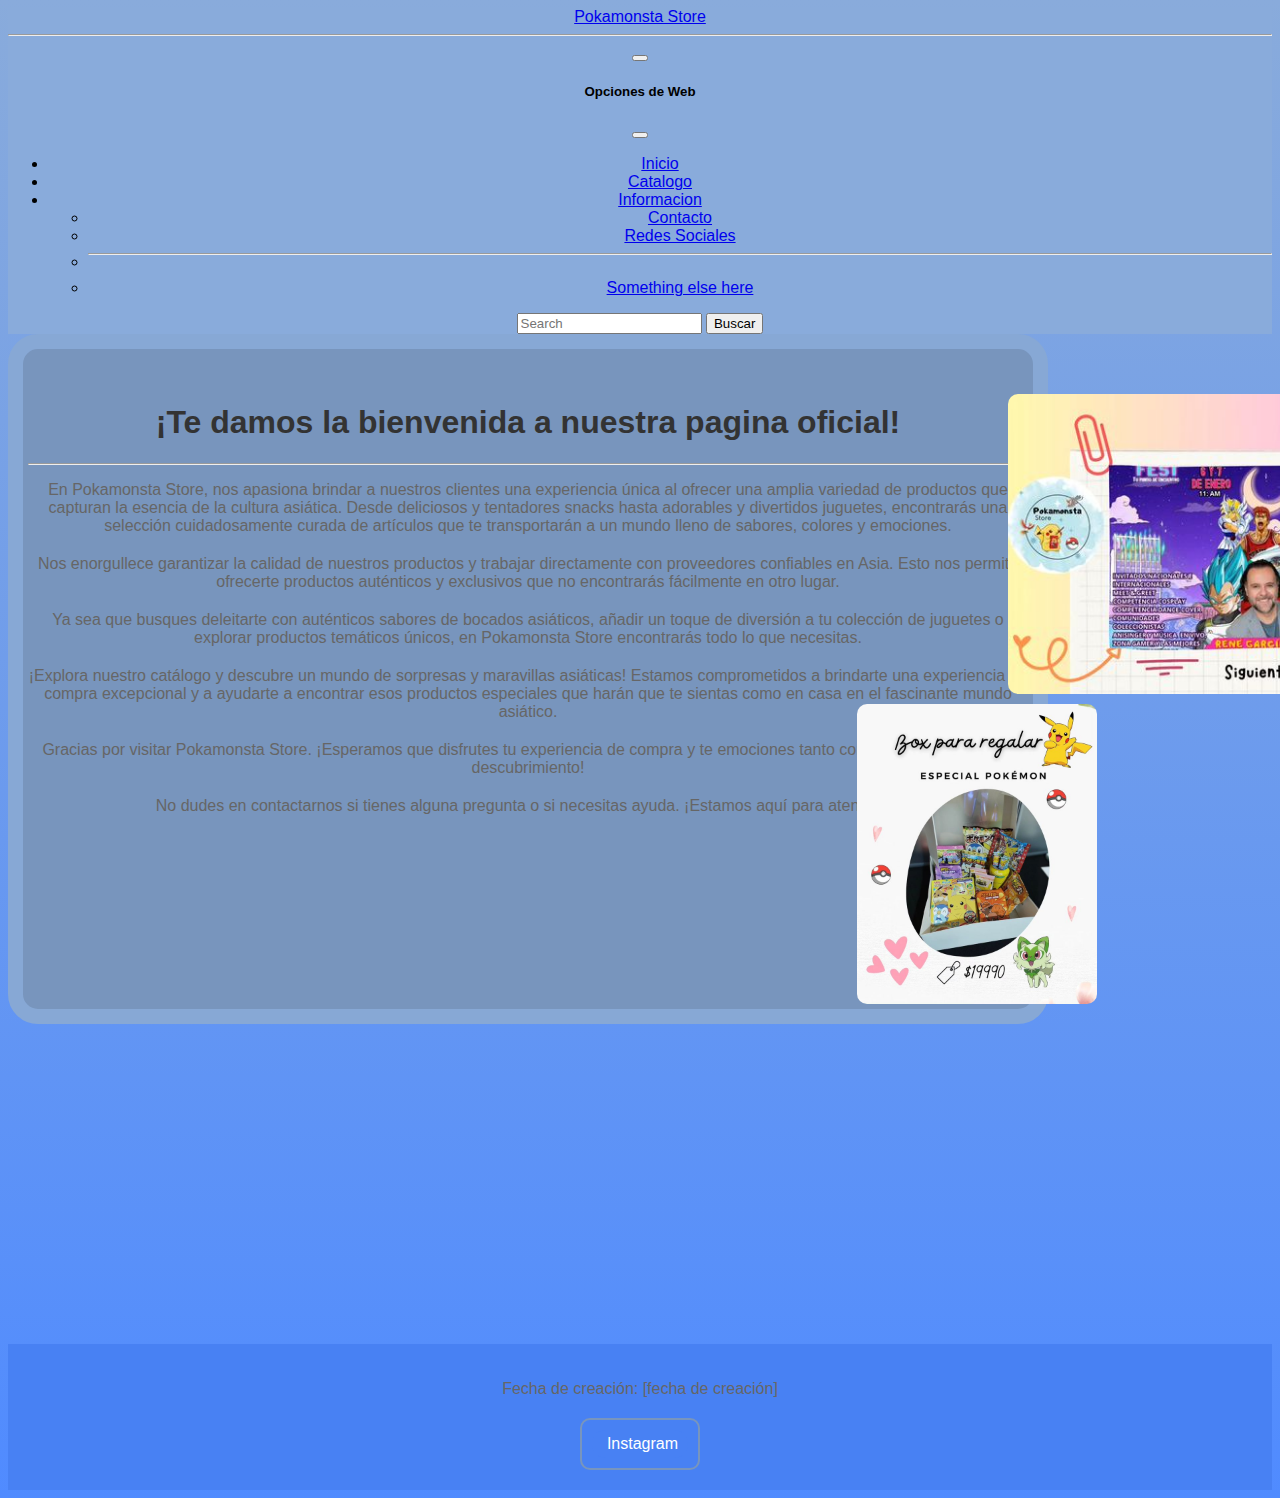
<file: index.html>
<!DOCTYPE html>
<html lang="en">
<head>
    <meta charset="UTF-8">
    <meta name="viewport" content="width=device-width, initial-scale=1.0">
    <link href="https://cdn.jsdelivr.net/npm/bootstrap@5.3.0/dist/css/bootstrap.min.css" rel="stylesheet" integrity="sha384-9ndCyUaIbzAi2FUVXJi0CjmCapSmO7SnpJef0486qhLnuZ2cdeRhO02iuK6FUUVM" crossorigin="anonymous">
    <link rel="stylesheet" href="css\style.css">
    <title>Pokamonsta Store</title>
    <link rel="shortcut icon" href="favicon.ico" type="image/x-icon">
</head>
<body>
<!-- Menu de Navegación -->
        <nav class="navbar bg-primary" data-bs-theme="dark">
        <div class="container-fluid">
          <a class="navbar-brand" href="#">Pokamonsta Store</a>
          <hr>
          <button class="navbar-toggler" type="button" data-bs-toggle="offcanvas" data-bs-target="#offcanvasNavbar" aria-controls="offcanvasNavbar" aria-label="Toggle navigation">
            <span class="navbar-toggler-icon"></span>
          </button>
          <div class="offcanvas offcanvas-end" tabindex="-1" id="offcanvasNavbar" aria-labelledby="offcanvasNavbarLabel">
            <div class="offcanvas-header">
              <h5 class="offcanvas-title" id="offcanvasNavbarLabel">Opciones de Web</h5>
              <button type="button" class="btn-close" data-bs-dismiss="offcanvas" aria-label="Close"></button>
            </div>
            <div class="offcanvas-body">
              <ul class="navbar-nav justify-content-end flex-grow-1 pe-3">
                <li class="nav-item">
                  <a class="nav-link active" aria-current="page" href="#">Inicio</a>
                </li>
                <li class="nav-item">
                  <a class="nav-link" href="catalogo.html">Catalogo</a>
                </li>
                <li class="nav-item dropdown">
                  <a class="nav-link dropdown-toggle" href="#" role="button" data-bs-toggle="dropdown" aria-expanded="false">
                    Informacion
                  </a>
                  <ul class="dropdown-menu">
                    <li><a class="dropdown-item" href="#">Contacto</a></li>
                    <li><a class="dropdown-item" href="#">Redes Sociales</a></li>
                    <li>
                      <hr class="dropdown-divider">
                    </li>
                    <li><a class="dropdown-item" href="#">Something else here</a></li>
                  </ul>
                </li>
              </ul>
              <form class="d-flex mt-3" role="search">
                <input class="form-control me-2" type="search" placeholder="Search" aria-label="Search">
                <button class="btn btn-outline-success" type="submit">Buscar</button>
              </form>
            </div>
          </div>
        </div>
        </nav>
    

    <div class="presentacion">
        <h1>¡Te damos la bienvenida a nuestra pagina oficial!</h1>
        <hr>
        <p>En Pokamonsta Store, nos apasiona brindar a nuestros clientes una experiencia única al ofrecer una amplia variedad de productos que capturan la esencia de la cultura asiática. Desde deliciosos y tentadores snacks hasta adorables y divertidos juguetes, encontrarás una selección cuidadosamente curada de artículos que te transportarán a un mundo lleno de sabores, colores y emociones.</p>
        <p>Nos enorgullece garantizar la calidad de nuestros productos y trabajar directamente con proveedores confiables en Asia. Esto nos permite ofrecerte productos auténticos y exclusivos que no encontrarás fácilmente en otro lugar.</p>
        <p>Ya sea que busques deleitarte con auténticos sabores de bocados asiáticos, añadir un toque de diversión a tu colección de juguetes o explorar productos temáticos únicos, en Pokamonsta Store encontrarás todo lo que necesitas.</p>
        <p>¡Explora nuestro catálogo y descubre un mundo de sorpresas y maravillas asiáticas! Estamos comprometidos a brindarte una experiencia de compra excepcional y a ayudarte a encontrar esos productos especiales que harán que te sientas como en casa en el fascinante mundo asiático.</p>
        <p>Gracias por visitar Pokamonsta Store. ¡Esperamos que disfrutes tu experiencia de compra y te emociones tanto como nosotros con cada descubrimiento!</p>
        <p>No dudes en contactarnos si tienes alguna pregunta o si necesitas ayuda. ¡Estamos aquí para atenderte!</p>
    </div>


    <div class="evento">
      <a href="https://www.instagram.com/p/Cs9SCQ7LYWa/" class="image-link">
        <img src="image\evento.jpg" alt="Publicidad 1">
      </a>
      <a href="https://www.instagram.com/p/CtfN80ersXk/" class="image-link2">
        <img src="image\box.jpg" alt="Publicidad 1">
      </a>
    </div>

    <script src="https://cdn.jsdelivr.net/npm/bootstrap@5.3.0/dist/js/bootstrap.bundle.min.js" integrity="sha384-geWF76RCwLtnZ8qwWowPQNguL3RmwHVBC9FhGdlKrxdiJJigb/j/68SIy3Te4Bkz" crossorigin="anonymous">
    </script>
    <footer>
      <p>Fecha de creación: [fecha de creación]</p>
      <div class="button-container">
        <a href="https://www.instagram.com/pokamonstastore" class="instagram-button">
          <i class="fab fa-instagram"></i>
          Instagram
        </a>
      </div>
    </footer>
  </body>

</html>
</file>
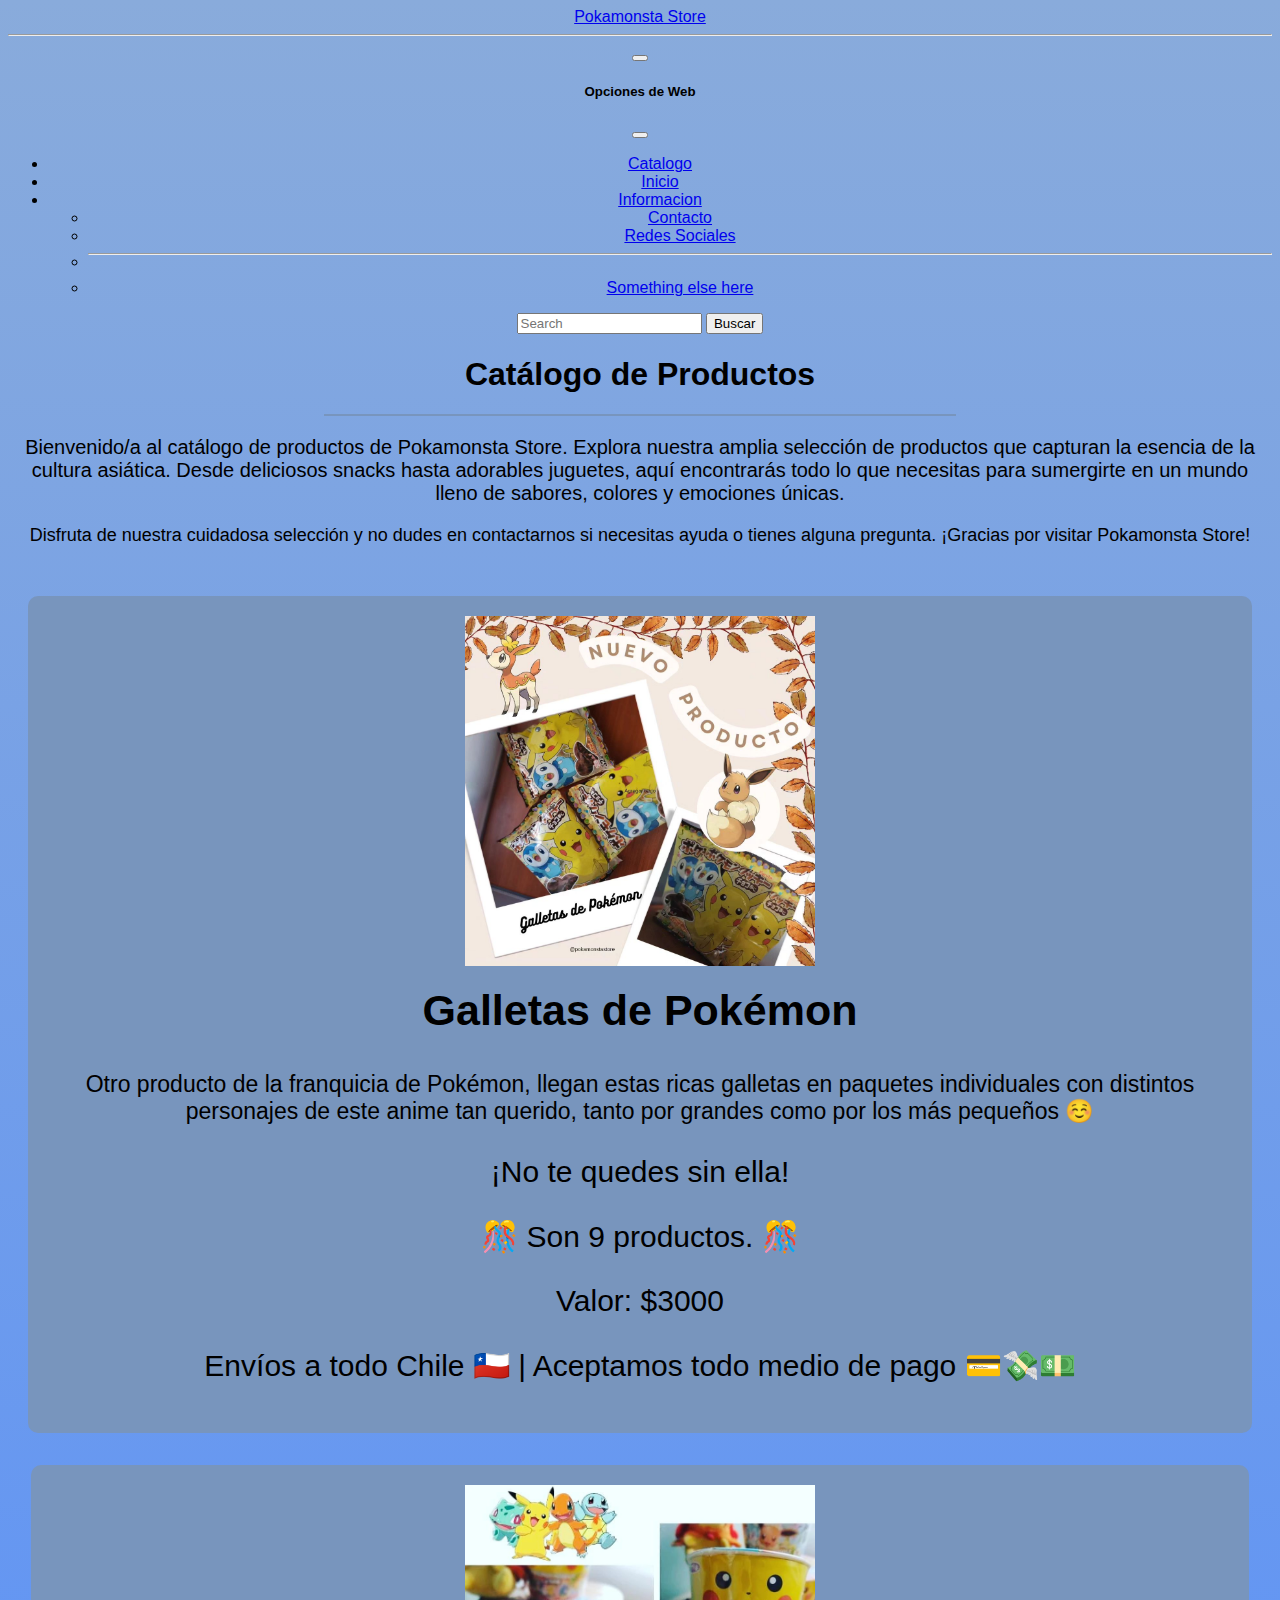
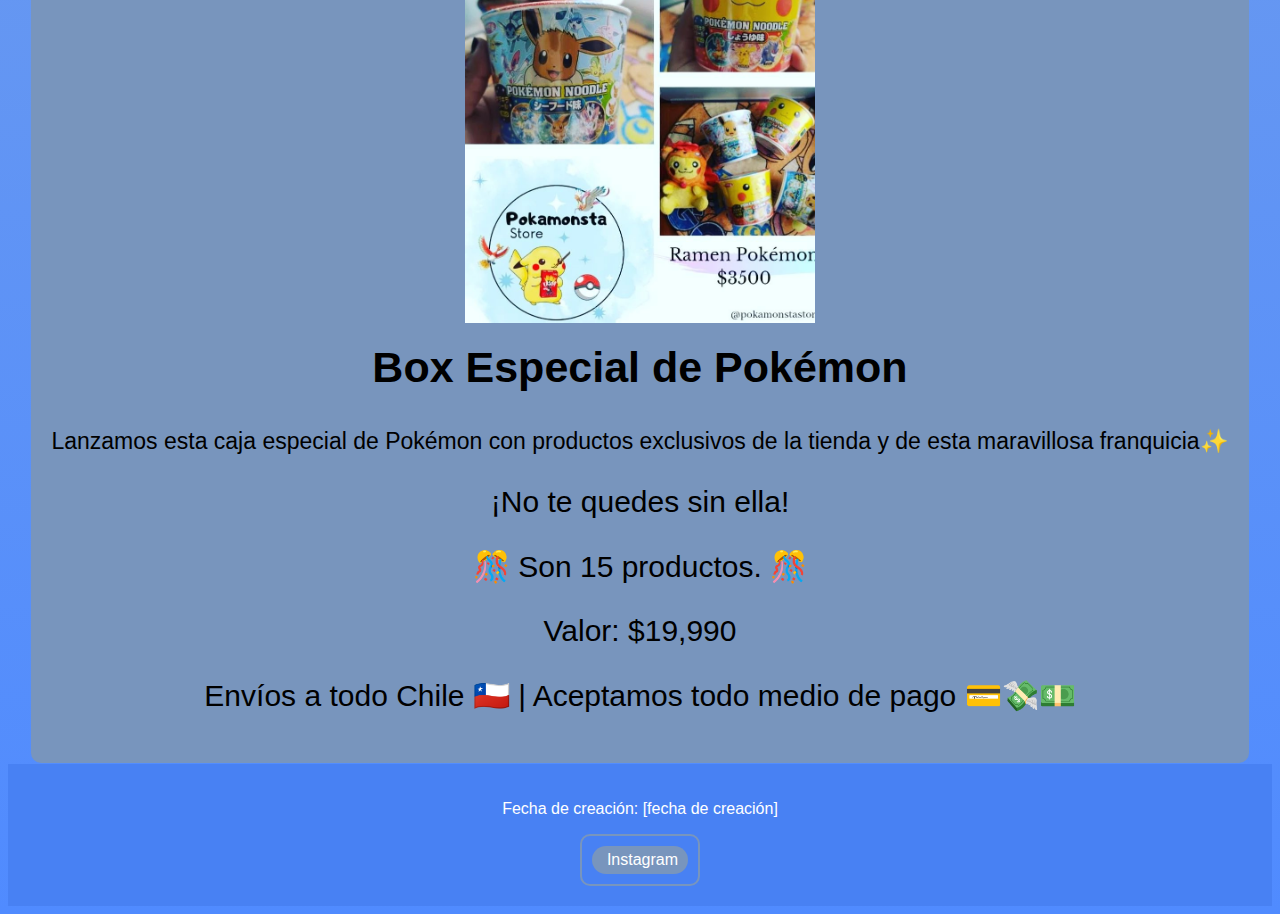
<file: catalogo.html>
<!DOCTYPE html>
<html>
    <link rel="stylesheet" href="css\style-cat.css">
    <link href="https://cdn.jsdelivr.net/npm/bootstrap@5.3.0/dist/css/bootstrap.min.css" rel="stylesheet" integrity="sha384-9ndCyUaIbzAi2FUVXJi0CjmCapSmO7SnpJef0486qhLnuZ2cdeRhO02iuK6FUUVM" crossorigin="anonymous">
<head>
  <title>Catálogo de Productos - Pokamonsta Store</title>
</head>

<nav class="navbar bg-primary" data-bs-theme="dark">
    <div class="container-fluid">
      <a class="navbar-brand" href="#">Pokamonsta Store</a>
      <hr>
      <button class="navbar-toggler" type="button" data-bs-toggle="offcanvas" data-bs-target="#offcanvasNavbar" aria-controls="offcanvasNavbar" aria-label="Toggle navigation">
        <span class="navbar-toggler-icon"></span>
      </button>
      <div class="offcanvas offcanvas-end" tabindex="-1" id="offcanvasNavbar" aria-labelledby="offcanvasNavbarLabel">
        <div class="offcanvas-header">
          <h5 class="offcanvas-title" id="offcanvasNavbarLabel">Opciones de Web</h5>
          <button type="button" class="btn-close" data-bs-dismiss="offcanvas" aria-label="Close"></button>
        </div>
        <div class="offcanvas-body">
          <ul class="navbar-nav justify-content-end flex-grow-1 pe-3">
            <li class="nav-item">
              <a class="nav-link active" aria-current="page" href="#">Catalogo</a>
            </li>
            <li class="nav-item">
              <a class="nav-link" href="index.html">Inicio</a>
            </li>
            <li class="nav-item dropdown">
              <a class="nav-link dropdown-toggle" href="#" role="button" data-bs-toggle="dropdown" aria-expanded="false">
                Informacion
              </a>
              <ul class="dropdown-menu">
                <li><a class="dropdown-item" href="#">Contacto</a></li>
                <li><a class="dropdown-item" href="#">Redes Sociales</a></li>
                <li>
                  <hr class="dropdown-divider">
                </li>
                <li><a class="dropdown-item" href="#">Something else here</a></li>
              </ul>
            </li>
          </ul>
          <form class="d-flex mt-3" role="search">
            <input class="form-control me-2" type="search" placeholder="Search" aria-label="Search">
            <button class="btn btn-outline-success" type="submit">Buscar</button>
          </form>
        </div>
      </div>
    </div>
    </nav>

<body style="background-color: #89abdb;">
    <h1>Catálogo de Productos</h1>
    <hr style="width: 50%; margin: 20px auto; border: none; border-top: 2px solid #7895bd;">
    
    <p style="text-align: center; font-size: 20px;">Bienvenido/a al catálogo de productos de Pokamonsta Store. Explora nuestra amplia selección de productos que capturan la esencia de la cultura asiática. Desde deliciosos snacks hasta adorables juguetes, aquí encontrarás todo lo que necesitas para sumergirte en un mundo lleno de sabores, colores y emociones únicas.</p>
    
    <p style="text-align: center; font-size: 18px;">Disfruta de nuestra cuidadosa selección y no dudes en contactarnos si necesitas ayuda o tienes alguna pregunta. ¡Gracias por visitar Pokamonsta Store!</p>
    

  
  
  <div class="container">
    <div class="product">
      <div class="product-image">
        <img src="image/producto1.jpg" alt="Producto 1" style="max-height: 470px;max-width: 350px">
      </div>
      <div class="product-details">
        <div class="product-special">
            <div class="product-details">
              <h2 class="product-title" style="font-size: 43px;text-align: center;">Galletas de Pokémon</h2>
              <p class="product-description" style="font-size: 23px;text-align: center;">Otro producto de la franquicia de Pokémon, llegan estas ricas galletas en paquetes individuales con distintos personajes de este anime tan querido, tanto por grandes como por los más pequeños ☺️</p>
              <p class="product-details" style="font-size: 30px;text-align: center;">¡No te quedes sin ella!</p>
              <p class="product-details"style="font-size: 30px;text-align: center;">🎊 Son 9 productos. 🎊</p>
              <p class="product-price" style="font-size: 30px;text-align: center;">Valor: $3000</p>
              <p class="product-info" style="font-size: 30px;text-align: center;">Envíos a todo Chile 🇨🇱 | Aceptamos todo medio de pago 💳💸💵</p>
            </div>
          </div>      
        </p>
      </div>
    </div>
  </div>

  <div class="container">
    <div class="product">
      <div class="product-image">
        <img src="image/producto2.jpg" alt="Producto 2" style="max-height: 470px;max-width: 350px">
      </div>
      <div class="product-details">
        <div class="product-special">
            <div class="product-details">
              <h2 class="product-title" style="font-size: 43px;text-align: center;">Box Especial de Pokémon</h2>
              <p class="product-description" style="font-size: 23px;text-align: center;">Lanzamos esta caja especial de Pokémon con productos exclusivos de la tienda y de esta maravillosa franquicia✨</p>
              <p class="product-details" style="font-size: 30px;text-align: center;">¡No te quedes sin ella!</p>
              <p class="product-details"style="font-size: 30px;text-align: center;">🎊 Son 15 productos. 🎊</p>
              <p class="product-price" style="font-size: 30px;text-align: center;">Valor: $19,990</p>
              <p class="product-info" style="font-size: 30px;text-align: center;">Envíos a todo Chile 🇨🇱 | Aceptamos todo medio de pago 💳💸💵</p>
            </div>
          </div>      
        </p>
      </div>
    </div>
  </div>

  <footer>
    <p>Fecha de creación: [fecha de creación]</p>
    <div class="button-container">
      <a href="https://www.instagram.com/pokamonstastore" class="instagram-button">
        <i class="fab fa-instagram"></i>
        Instagram
      </a>
    </div>
  </footer>
  
  <!-- Agrega más productos siguiendo el mismo formato -->
 
  <script src="https://cdn.jsdelivr.net/npm/bootstrap@5.3.0/dist/js/bootstrap.bundle.min.js" integrity="sha384-geWF76RCwLtnZ8qwWowPQNguL3RmwHVBC9FhGdlKrxdiJJigb/j/68SIy3Te4Bkz" crossorigin="anonymous"> 
  </script>
</body>
</html>
</file>
